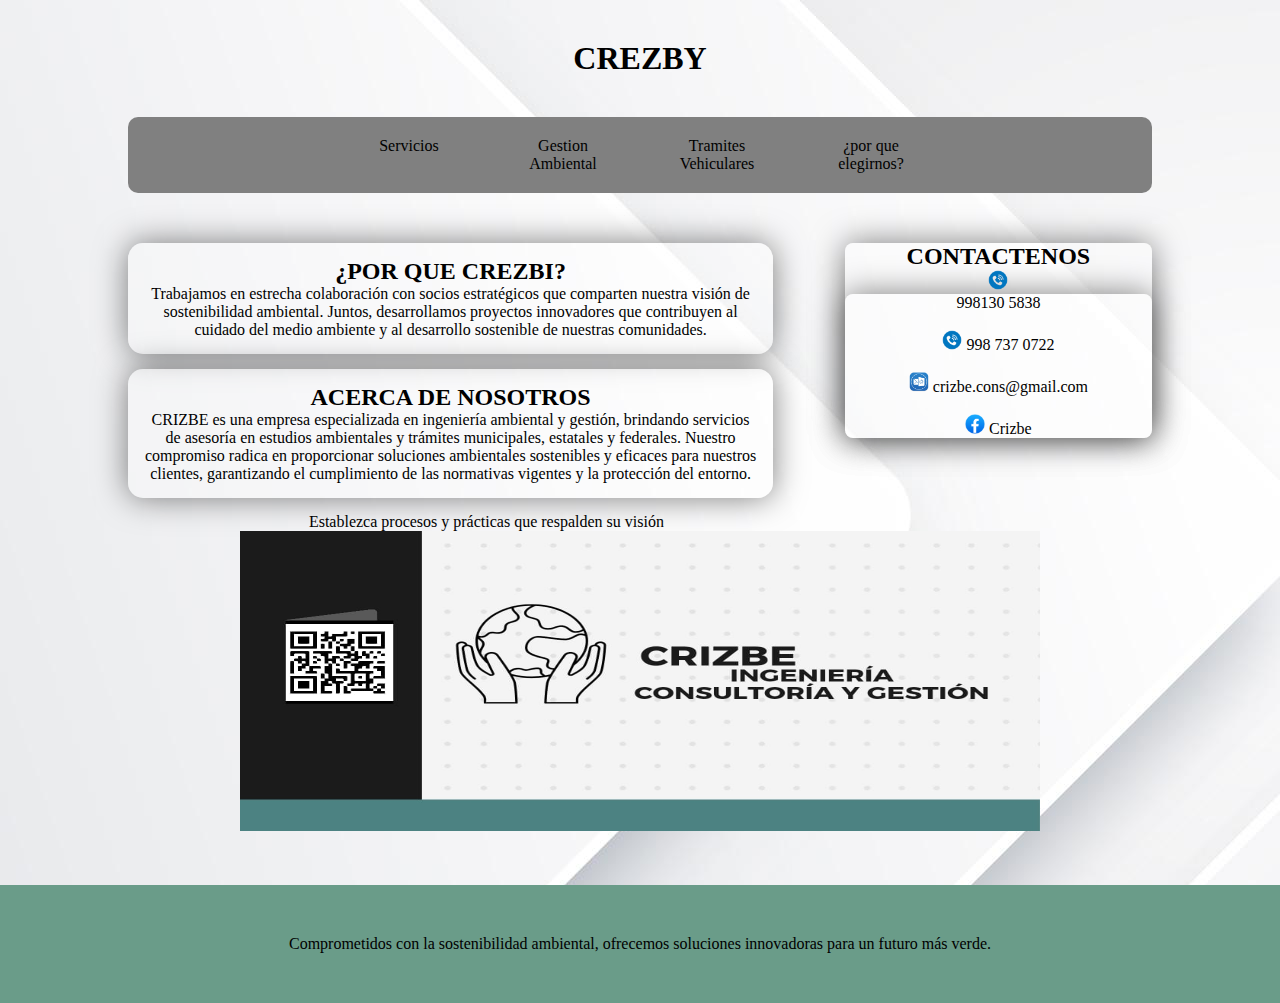
<file: index.html>
<!DOCTYPE html>
<html>
<head>
	<meta charset="utf-8">
	<meta name="viewport" content="width=device-width, initial-scale=1">
	<title>Pagina sencilla</title>
	<link rel="stylesheet" type="text/css" href="estilo.css">
</head>
<body>

	<div class="titulo">
		<h1>CREZBY</h1>
	</div>

	<nav>
		<ul>
			<li><a href="servicios.html">Servicios</a></li>
			<li><a href="gestion.html">Gestion Ambiental</a></li>
			<li><a href="tramitesv.html">Tramites Vehiculares</a></li>
			<li><a href="por.html">¿por que elegirnos?</a></li>
		</ul>
	</nav>

	<div class="contenido">
		<div class="articulo">
			<div>
				<h2>¿POR QUE CREZBI?</h2>
				<p>Trabajamos en estrecha
colaboración con socios estratégicos
que comparten nuestra visión de
sostenibilidad ambiental. Juntos,
desarrollamos proyectos innovadores
que contribuyen al cuidado del
medio ambiente y al desarrollo
sostenible de nuestras comunidades.</p>
				
			</div>
			<div>
				<h2>ACERCA DE
NOSOTROS</h2>
				<p>CRIZBE es una empresa
especializada en ingeniería
ambiental y gestión, brindando
servicios de asesoría en estudios
ambientales y trámites
municipales, estatales y federales.
Nuestro compromiso radica en
proporcionar soluciones
ambientales sostenibles y eficaces
para nuestros clientes,
garantizando el cumplimiento de
las normativas vigentes y la
protección del entorno.</p>
				
			</div>
			
			<p>Establezca procesos y
prácticas que respalden
su visión</p>
			
		</div>
		<div class="secundario">
							
				<h2>CONTACTENOS</h2>
				<img src="img/call-blue-icon-9bc84e.webp"
				width="20"
				height="20">
			<p>998130 5838<br><br>
				<img src="img/call-blue-icon-9bc84e.webp"
				width="20"
				height="20">

998 737 0722<br><br><img src="img/image.png"
				width="20"
				height="20">
crizbe.cons@gmail.com<br><br><img src="img/facebook-icon-free-png.webp"
				width="20"
				height="20">
Crizbe</p>
		</div>
	</div>
<img src="img/fondo.jpeg"
			width="800"
			height="300"
			>
	<div class="piedepagina">
		<p>Comprometidos con la
sostenibilidad ambiental,
ofrecemos soluciones
innovadoras para un futuro
más verde.</p>
	</div>

</body>
</html>
</file>
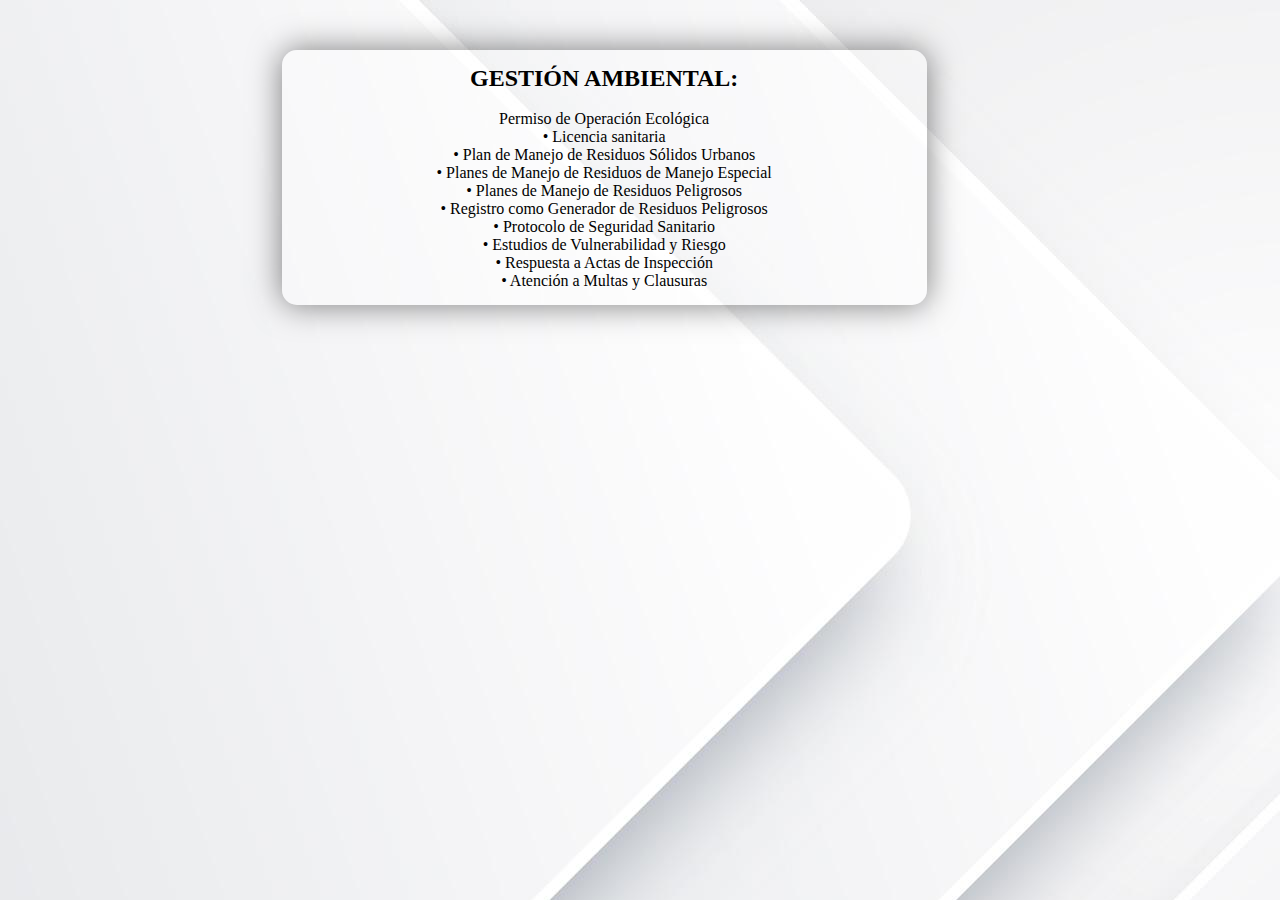
<file: gestion.html>
<!DOCTYPE html>
<html>
<head>
	<meta charset="utf-8">
	<meta name="viewport" content="width=device-width, initial-scale=1">
	<title>Pagina sencilla</title>
	<link rel="stylesheet" type="text/css" href="estilo.css">
</head>
<body>



	<div class="contenido">
		<div class="articulo">
			<div>
				<h2>GESTIÓN AMBIENTAL:</h2>
				<p><br>
Permiso de Operación Ecológica<br>
• Licencia sanitaria<br>
• Plan de Manejo de Residuos Sólidos
Urbanos<br>
• Planes de Manejo de Residuos de Manejo
Especial<br>
• Planes de Manejo de Residuos Peligrosos<br>
• Registro como Generador de Residuos Peligrosos<br>
• Protocolo de Seguridad Sanitario<br>
• Estudios de Vulnerabilidad y Riesgo<br>
• Respuesta a Actas de Inspección<br>
• Atención a Multas y Clausuras<br></p>
				
			</div>
			
			
	

</body>
</html>
</file>
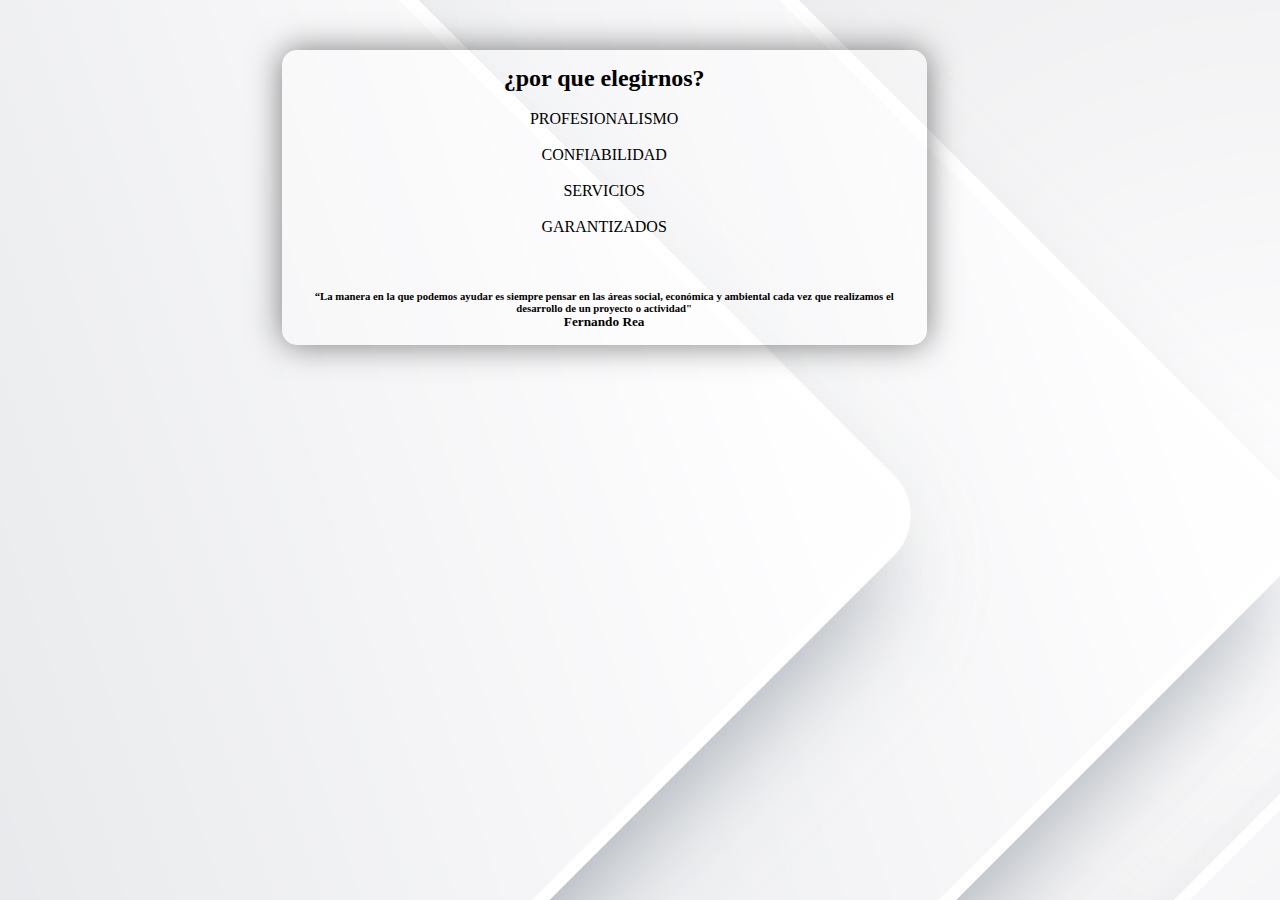
<file: por.html>
<!DOCTYPE html>
<html>
<head>
	<meta charset="utf-8">
	<meta name="viewport" content="width=device-width, initial-scale=1">
	<title>Pagina sencilla</title>
	<link rel="stylesheet" type="text/css" href="estilo.css">
</head>
<body>



	<div class="contenido">
		<div class="articulo">
			<div>
				<h2>¿por que elegirnos?</h2>
				<p><br>
PROFESIONALISMO<br><br>
CONFIABILIDAD<br><br>
SERVICIOS<br><br>
GARANTIZADOS<br><br><br><br>


<h6>“La manera en la que podemos ayudar
es siempre pensar en las áreas social,
económica y ambiental cada vez que
realizamos el desarrollo de un proyecto
o actividad"</h6>
				
				<h5>Fernando Rea</h6>
			</div>
			
			
	

</body>
</html>
</file>
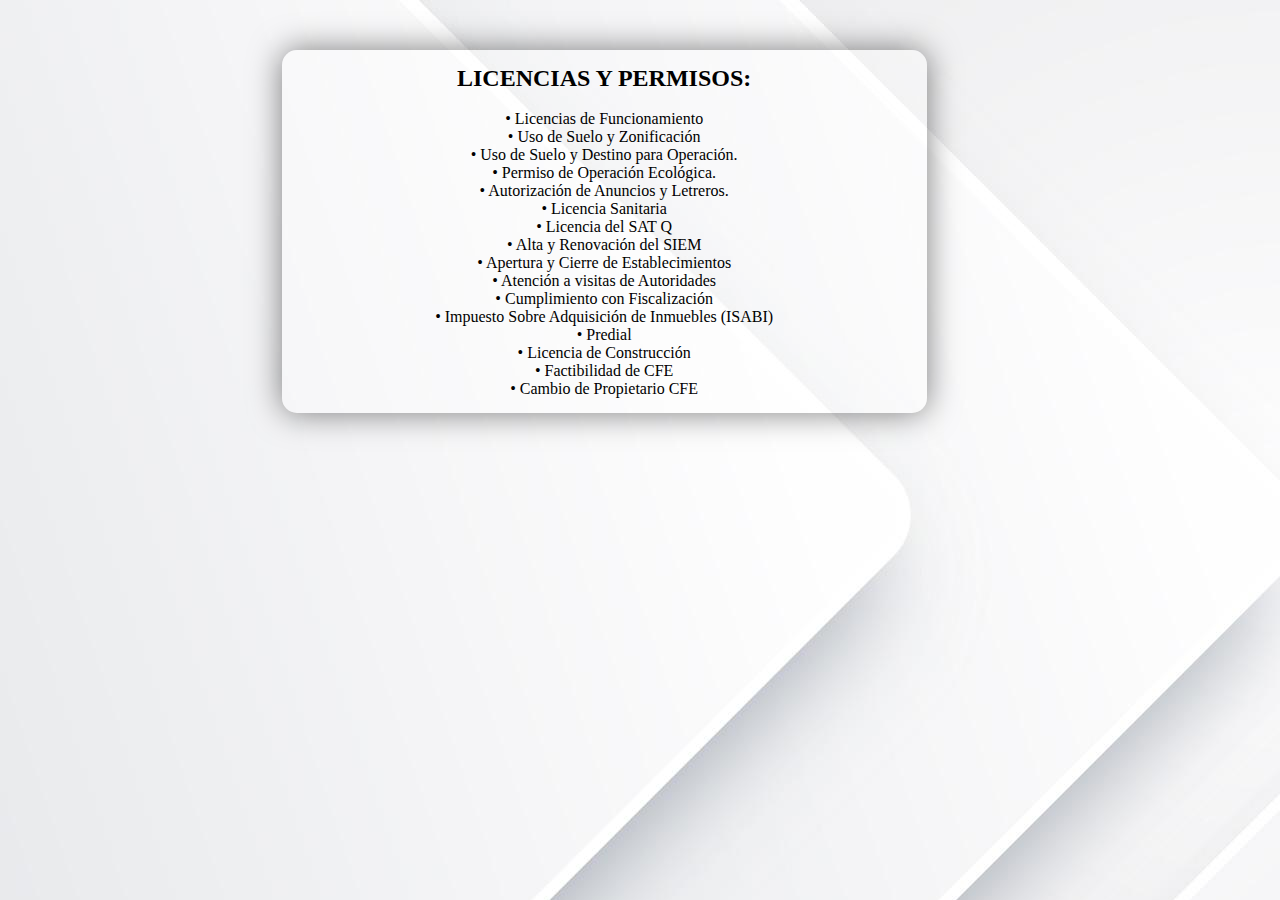
<file: servicios.html>
<!DOCTYPE html>
<html>
<head>
	<meta charset="utf-8">
	<meta name="viewport" content="width=device-width, initial-scale=1">
	<title>Pagina sencilla</title>
	<link rel="stylesheet" type="text/css" href="estilo.css">
</head>
<body>



	<div class="contenido">
		<div class="articulo">
			<div>
				<h2>LICENCIAS Y PERMISOS:</h2>
				<p><br>
• Licencias de Funcionamiento<br>
• Uso de Suelo y Zonificación<br>
• Uso de Suelo y Destino para Operación.<br>
• Permiso de Operación Ecológica.<br>
• Autorización de Anuncios y Letreros.<br>
• Licencia Sanitaria<br>
• Licencia del SAT Q<br>
• Alta y Renovación del SIEM<br>
• Apertura y Cierre de Establecimientos<br>
• Atención a visitas de Autoridades<br>
• Cumplimiento con Fiscalización<br>
• Impuesto Sobre Adquisición de Inmuebles
(ISABI)<br>
• Predial<br>
• Licencia de Construcción<br>
• Factibilidad de CFE<br>
• Cambio de Propietario CFE</p>
				
			</div>
			
			
	

</body>
</html>
</file>
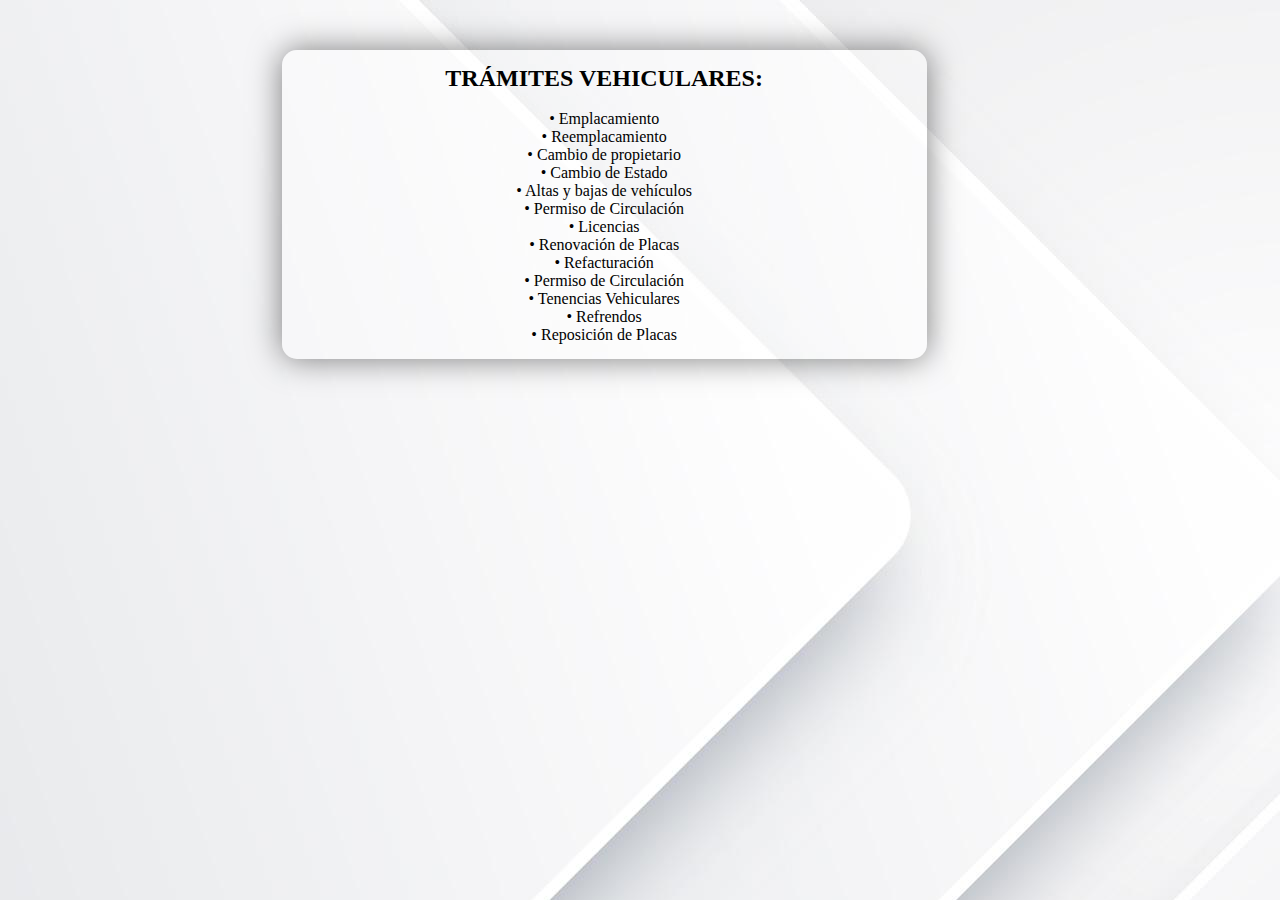
<file: tramitesv.html>
<!DOCTYPE html>
<html>
<head>
	<meta charset="utf-8">
	<meta name="viewport" content="width=device-width, initial-scale=1">
	<title>Pagina sencilla</title>
	<link rel="stylesheet" type="text/css" href="estilo.css">
</head>
<body>



	<div class="contenido">
		<div class="articulo">
			<div>
				<h2>TRÁMITES VEHICULARES:</h2>
				<p><br>
• Emplacamiento<br>
• Reemplacamiento<br>
• Cambio de propietario<br>
• Cambio de Estado<br>
• Altas y bajas de vehículos<br>
• Permiso de Circulación<br>
• Licencias<br>
• Renovación de Placas<br>
• Refacturación<br>
• Permiso de Circulación<br>
• Tenencias Vehiculares<br>
• Refrendos<br>
• Reposición de Placas
				
			</div>
			
			
	

</body>
</html>
</file>
<file: estilo.css>
* {
	padding: 0;
	margin: 0;
	font-family: century gothic;
	color: black;
	text-decoration: none;
	text-align: center;

  box-sizing: border-box;
 
}
.titulo {
	padding: 40px;
}
body{
	background-image: url(img/3.jpg);
	background-attachment:fixed;
}
nav ul {
	width: 80%;
	margin: auto;
	border-radius: 10px;
	list-style-type: none;
	background-color:GRAY;
}
nav li {
	display: inline-flex;
}
nav a {
	padding: 20px;
	width: 150px;
}
nav ul a:hover {
	background-color: #6A9C89;
}

.contenido {
	display: flex;
	width: 80%;
	margin: auto;
	margin-top: 50px;
}
.contenido .articulo {
	width: 70%;
	margin: auto;
}
.contenido .articulo div {
	box-shadow: 0 0 32px rgba(0, 0, 0, 0.5);
	border-radius: 8px;
	width: 90%;
	padding: 15px;
	background: rgba(255, 255, 255, 0.3);
	border-radius: 15px;
	margin-bottom: 15px;
	box-sizing: border-box;
}
.contenido .articulo img {
	width: 200px;
	border-radius: 15px;
}
.contenido .secundario {
	width: 30%;
	box-shadow: 0 0 32px rgba(0, 0, 0, 0.5);
	border-radius: 8px;
	
	height: 700px;
	 
  background: rgba(255, 255, 255, 0.3);
  height: 100%;
  box-sizing: border-box;
}
.contenido .secundario p {
	box-shadow: 0 0 32px rgba(0, 0, 0, 0.5);
	border-radius: 8px;
	
	height: 700px;
	 
  background: rgba(255, 255, 255, 0.3);
  height: 100%;
  box-sizing: border-box;
}

.piedepagina {
	background-color: #6A9C89;
	margin-top: 50px;

}
.piedepagina p {
	padding: 50px;
}
.resolucion {
    width: 99%;
    text-align: center;
}


/**Movil**/

@media (max-width: 767px) {
    .desktop {
        display: none;
    }
    .tablet {
        display: none;
    }
}


/**Tablet**/

@media (min-width: 768px) and (max-width: 990px) {
    .desktop {
        display: none;
    }
    .movil {
        display: none;
    }
}


/**Escritorio**/

@media (min-width: 991px) {
    .tablet {
        display: none;
    }
    .movil {
        display: none;
    }
}
</file>
